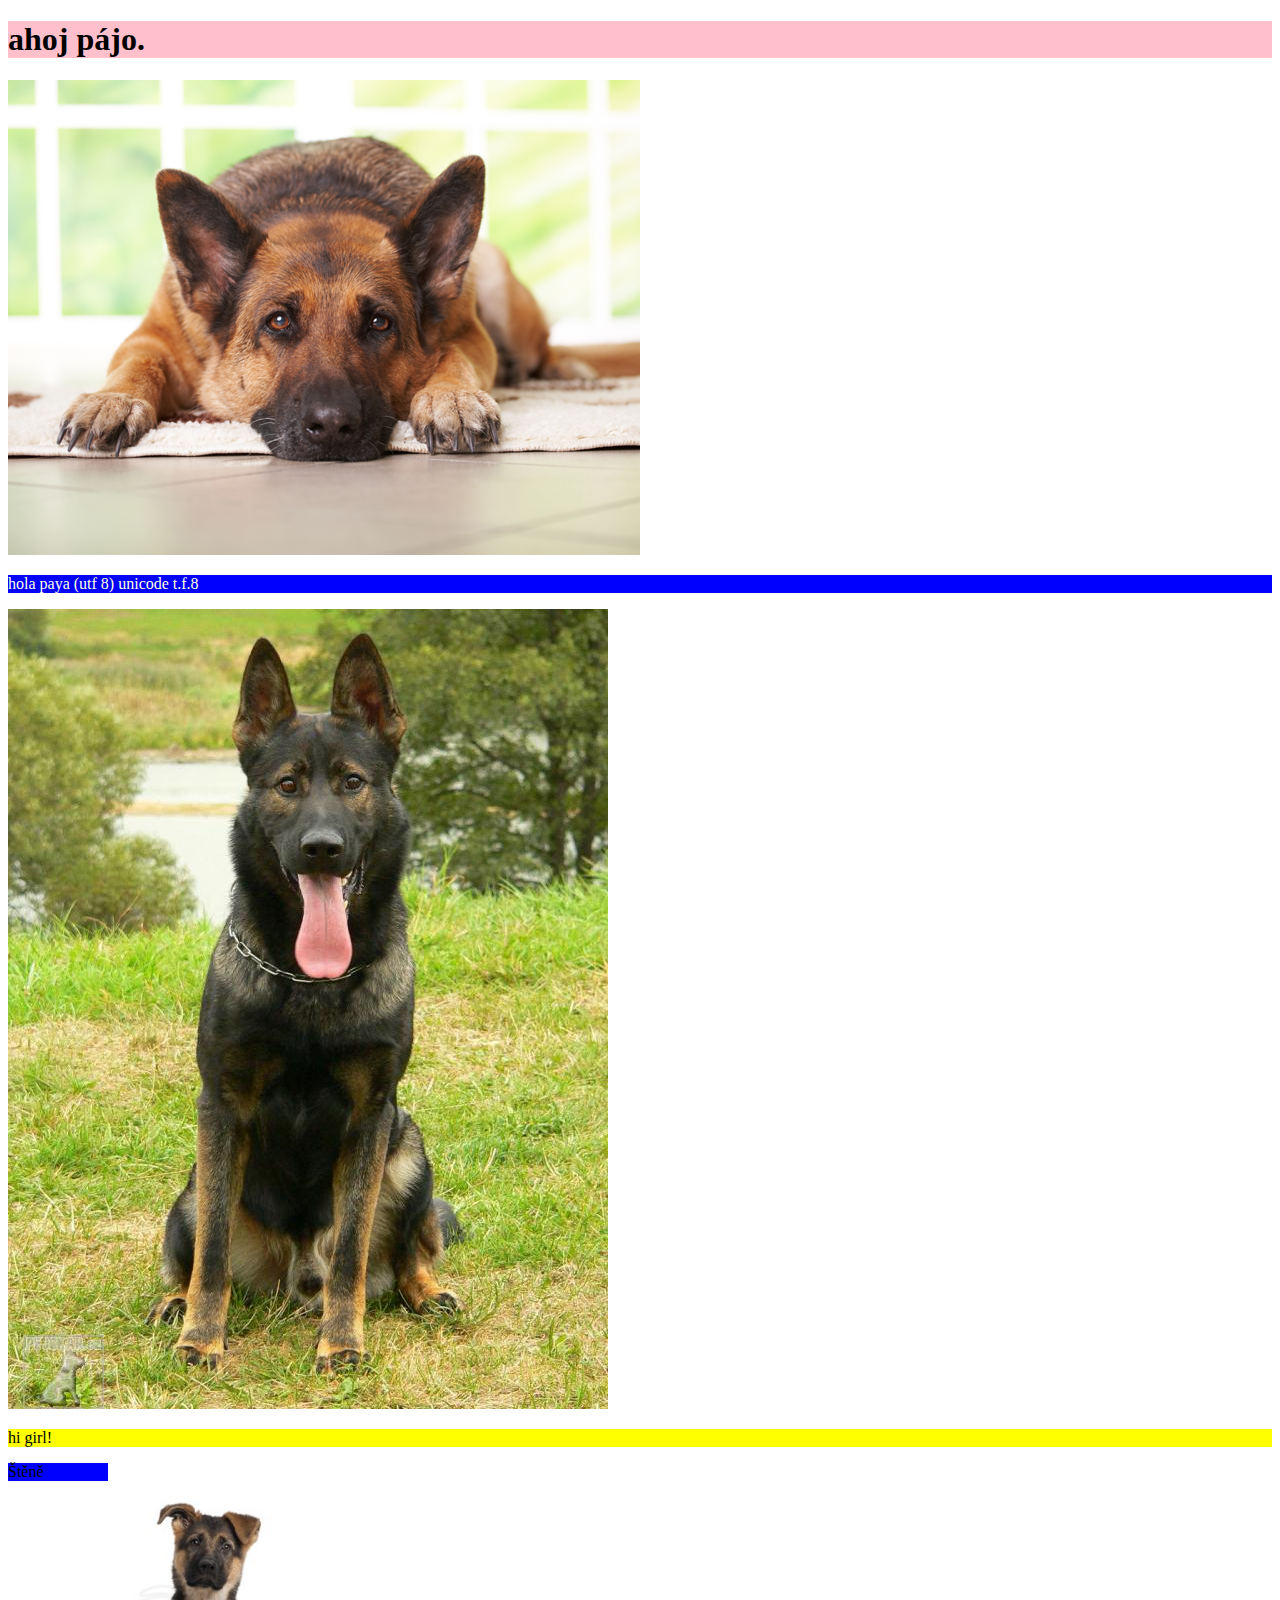
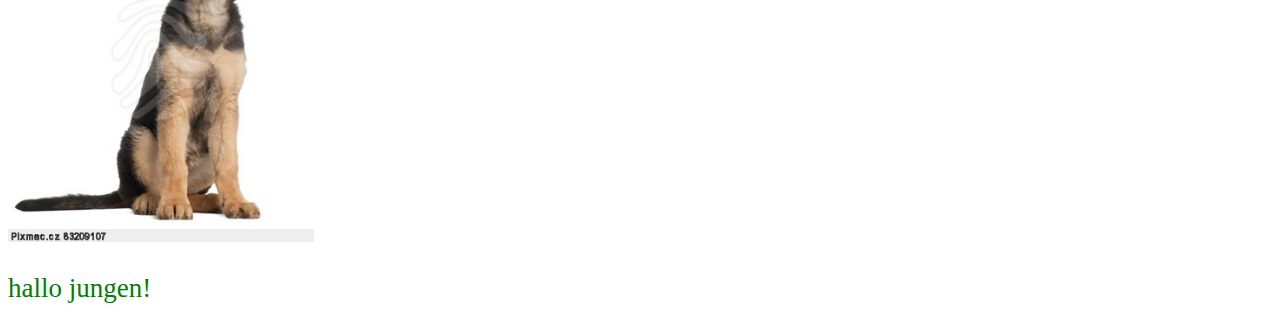
<file: pajky_prvni_stranka/index.html>
<!doctype html>
<html>
<head>
<meta charset="utf-8">
</head>
<body>
	<h1 style="background-color: pink">ahoj pájo.</h1>
	<img src="dog.jpg">

	<p style="background-color: blue; color: lightyellow">hola paya
		(utf 8) unicode t.f.8</p>
	<img src="nemovc.jpg">
	<p style="background-color: yellow">hi girl!</p>
	<div style="width: 100px; background-color: blue; border:100x">
		<span style="color: white"> </span>Štěně
	</div>
	<img src="NO.jpg" width="306px">
	<p style="color: green; font-size: 27px">hallo jungen!</p>
</body>
</html>
</file>
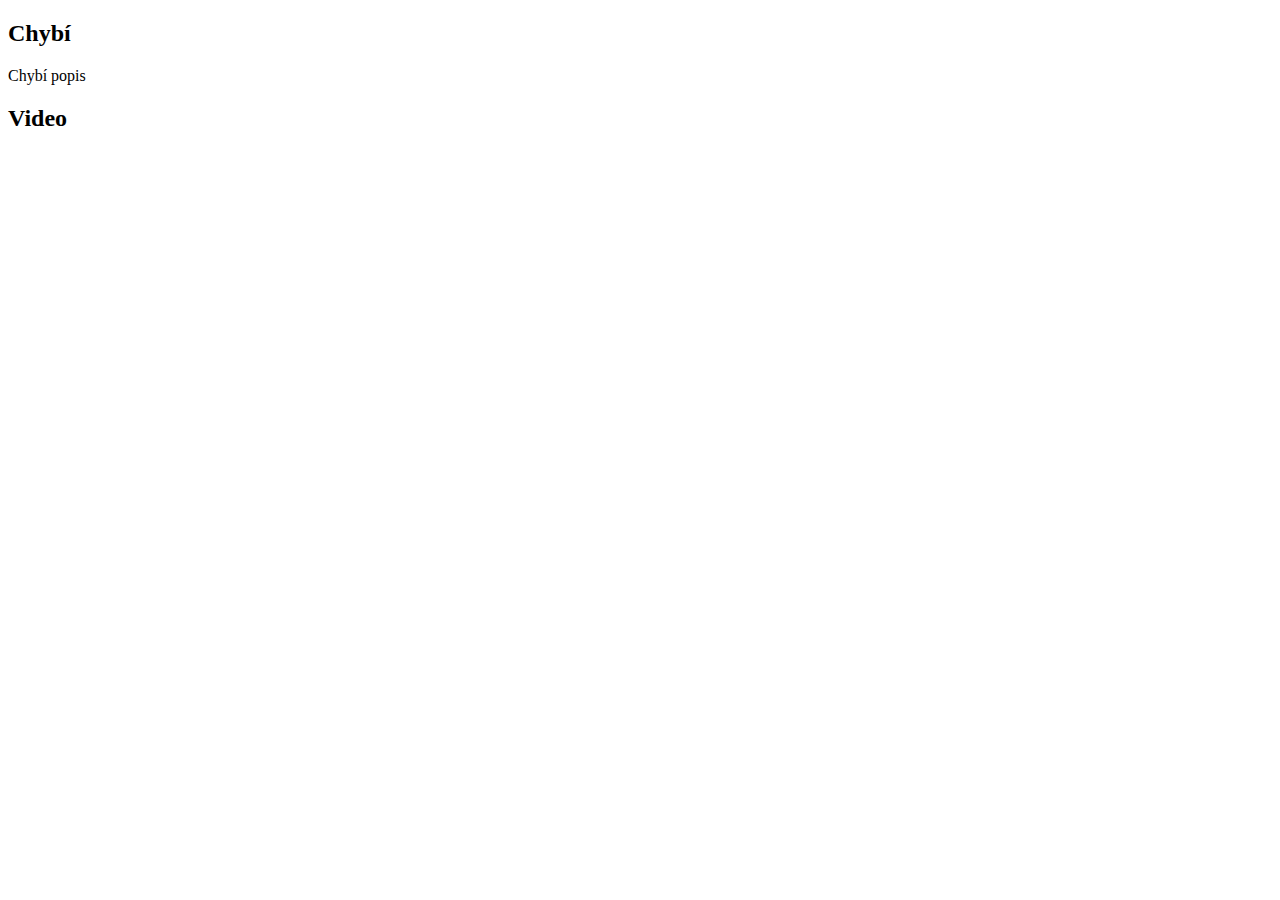
<file: html/obvaz.html>
<!DOCTYPE html>

<div class="col-md-6">
	<h2 id="chcih1">Chybí</h2>
	<div id="chciPopis">Chybí popis</div>
</div>

<div class="col-md-6">
	<h2>Video</h2>
	<div id="vidintab">
	</div>
</div>

<script>
	obvazChange(curOb)
</script>
</file>
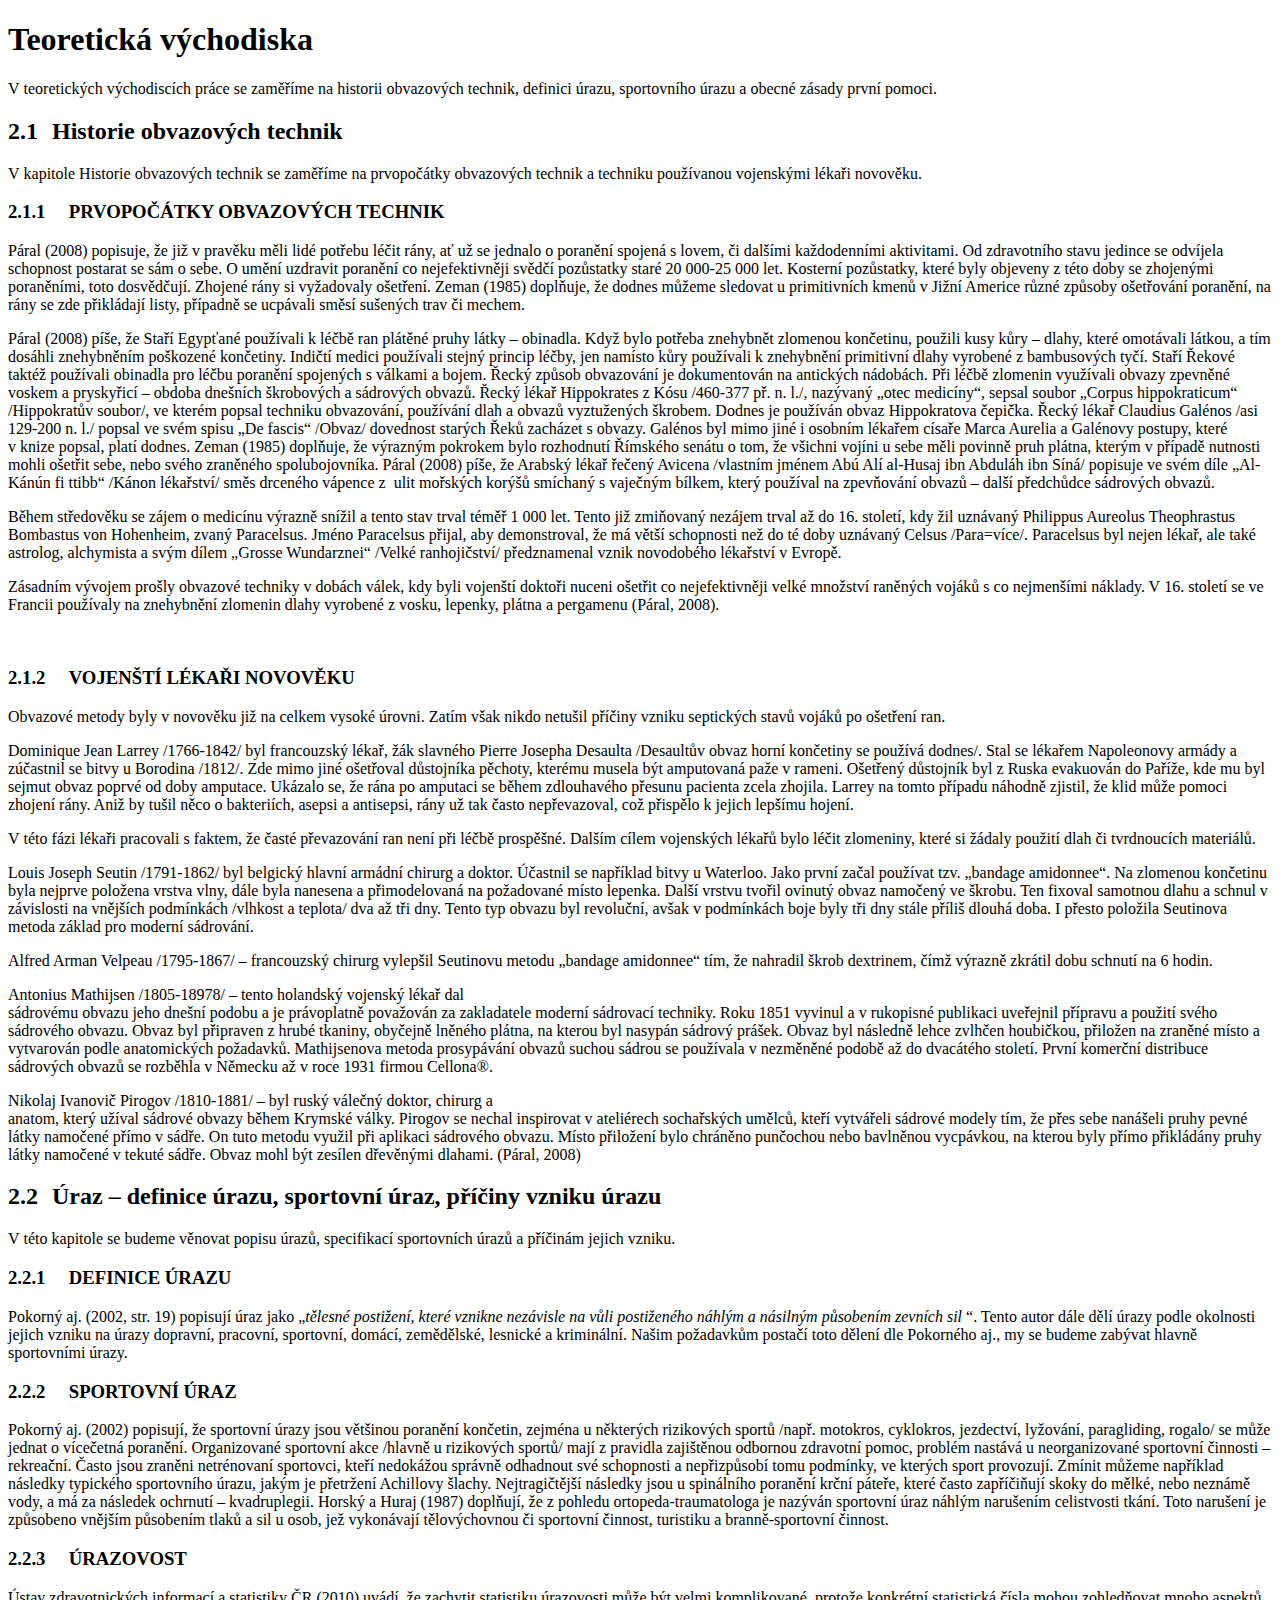
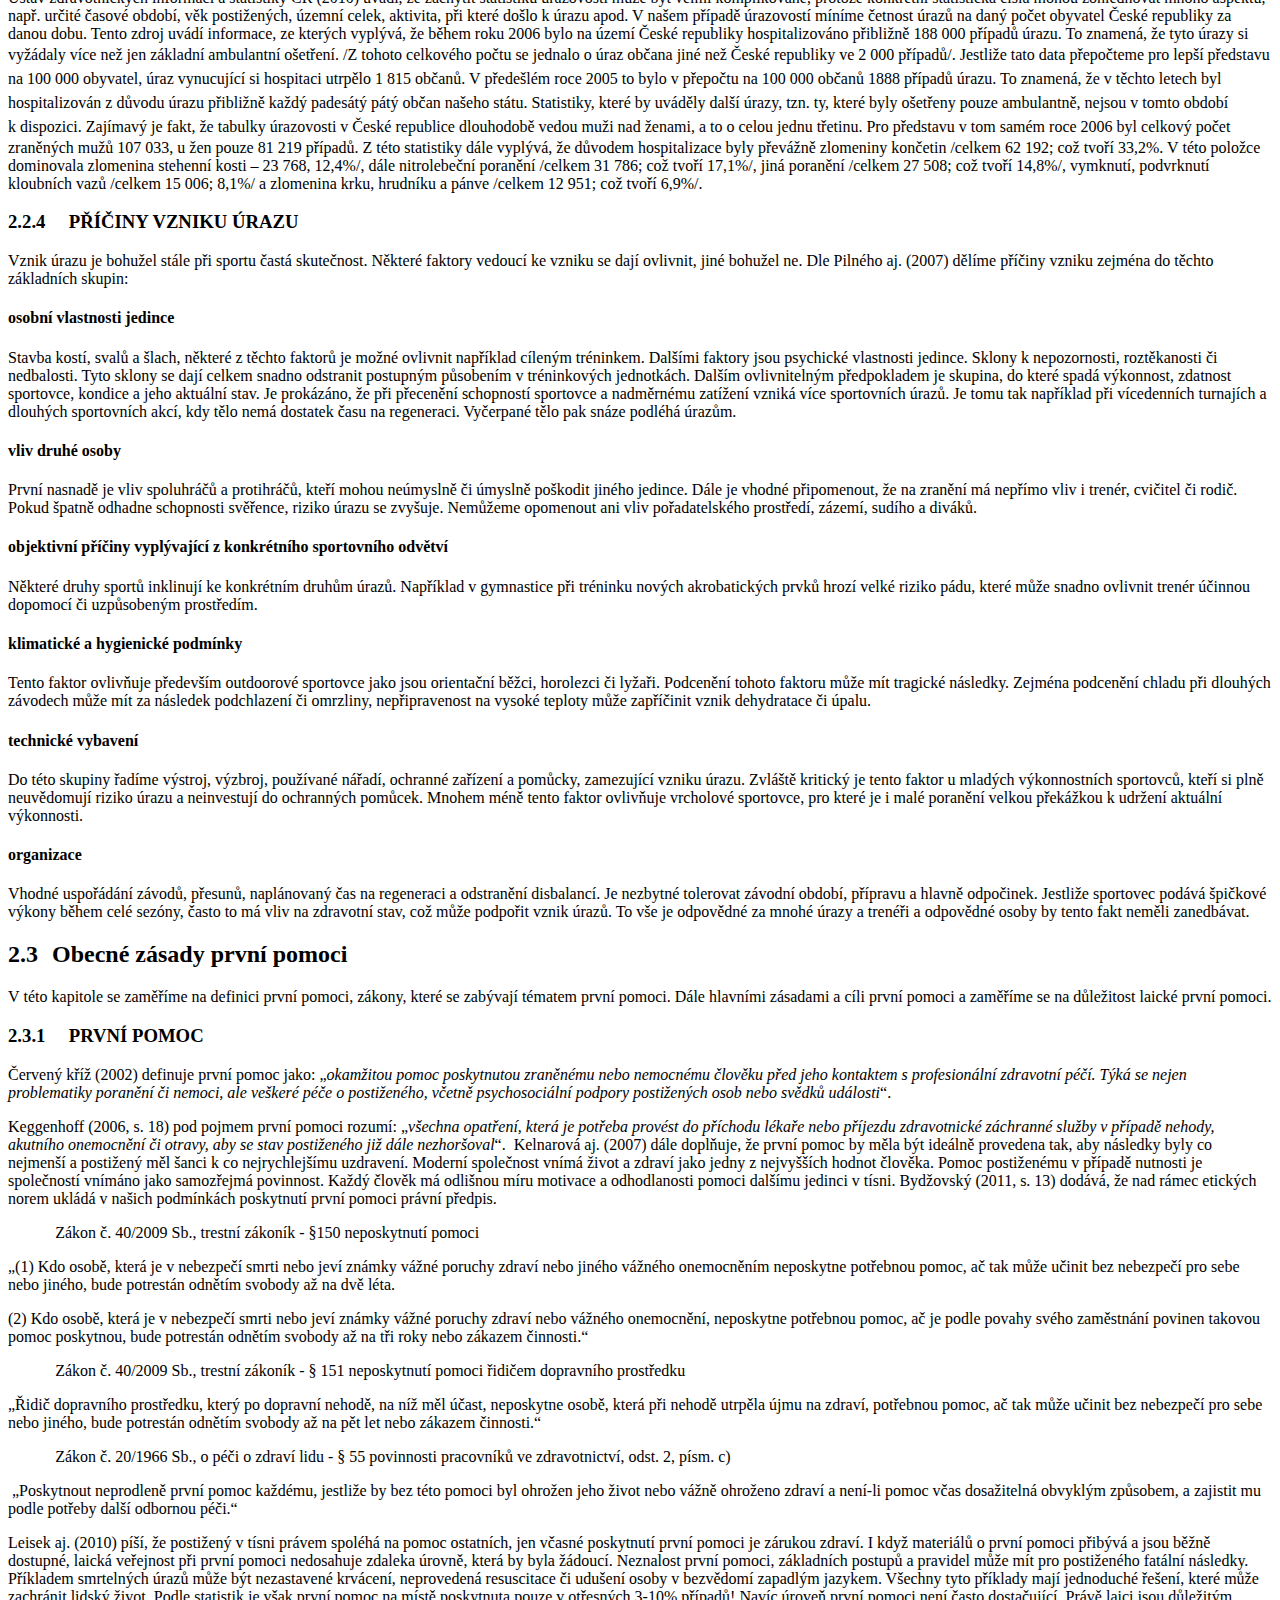
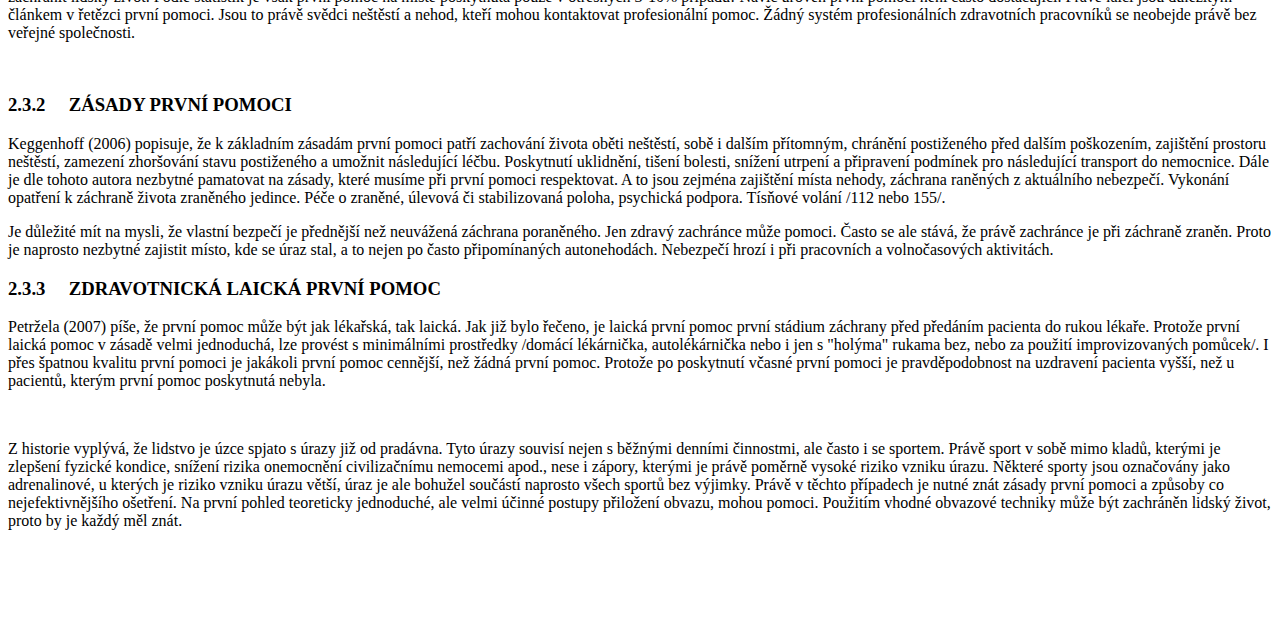
<file: html/teorie.html>
<!DOCTYPE html>

<div class="col-md-12">
	<h1>Teoretická východiska</h1>

<p class=MsoNormal>V&nbsp;teoretických východiscích práce se zaměříme na
historii obvazových technik, definici úrazu, sportovního úrazu a obecné zásady
první pomoci. </p>

<h2>2.1<span style='font:7.0pt "Times New Roman"'>&nbsp;&nbsp;&nbsp;&nbsp;&nbsp;
</span>Historie obvazových technik</h2>

<p class=MsoNormal>V&nbsp;kapitole Historie obvazových technik se zaměříme na
prvopočátky obvazových technik a techniku používanou vojenskými lékaři
novověku. </p>

<h3>2.1.1<span style='font:7.0pt "Times New Roman"'>&nbsp;&nbsp;&nbsp;&nbsp;&nbsp;&nbsp;&nbsp;&nbsp;&nbsp;
</span>PRVOPOČÁTKY OBVAZOVÝCH TECHNIK </h3>

<p class=MsoNormal>Páral (2008) popisuje, že již v&nbsp;pravěku měli lidé
potřebu léčit rány, ať už se jednalo o poranění spojená s&nbsp;lovem, či
dalšími každodenními aktivitami. Od zdravotního stavu jedince se odvíjela schopnost
postarat se sám o sebe. O umění uzdravit poranění co nejefektivněji svědčí
pozůstatky staré 20&nbsp;000-25&nbsp;000 let. Kosterní pozůstatky, které byly
objeveny z&nbsp;této doby se zhojenými poraněními, toto dosvědčují. Zhojené
rány si vyžadovaly ošetření. Zeman (1985) doplňuje, že dodnes můžeme sledovat u
primitivních kmenů v&nbsp;Jižní Americe různé způsoby ošetřování poranění, na
rány se zde přikládají listy, případně se ucpávali směsí sušených trav či
mechem. </p>

<p class=MsoNormal>Páral (2008) píše, že Staří Egypťané používali k&nbsp;léčbě
ran plátěné pruhy látky – obinadla. Když bylo potřeba znehybnět zlomenou
končetinu, použili kusy kůry – dlahy, které omotávali látkou, a tím dosáhli
znehybněním poškozené končetiny. Indičtí medici používali stejný princip léčby,
jen namísto kůry používali k&nbsp;znehybnění primitivní dlahy vyrobené z&nbsp;bambusových
tyčí. Staří Řekové taktéž používali obinadla pro léčbu poranění spojených
s&nbsp;válkami a bojem. Řecký způsob obvazování je dokumentován na antických
nádobách. Při léčbě zlomenin využívali obvazy zpevněné voskem a pryskyřicí –
obdoba dnešních škrobových a sádrových obvazů. Řecký lékař Hippokrates
z&nbsp;Kósu /460-377 př. n. l./, nazývaný „otec medicíny“, sepsal soubor
„Corpus hippokraticum“ /Hippokratův soubor/, ve kterém popsal techniku
obvazování, používání dlah a obvazů vyztužených škrobem. Dodnes je používán
obvaz Hippokratova čepička. Řecký lékař Claudius Galénos /asi 129-200 n. l./ popsal
ve svém spisu „De fascis“ /Obvaz/ dovednost starých Řeků zacházet
s&nbsp;obvazy. Galénos byl mimo jiné i osobním lékařem císaře Marca Aurelia a
Galénovy postupy, které v&nbsp;knize popsal, platí dodnes. Zeman (1985)
doplňuje, že výrazným pokrokem bylo rozhodnutí Římského senátu o tom, že
všichni vojíni u sebe měli povinně pruh plátna, kterým v&nbsp;případě nutnosti
mohli ošetřit sebe, nebo svého zraněného spolubojovníka. Páral (2008) píše, že Arabský
lékař řečený Avicena /vlastním jménem Abú Alí al-Husaj ibn Abduláh ibn Síná/
popisuje ve svém díle „Al-Kánún fi ttibb“ /Kánon lékařství/ směs drceného
vápence z&nbsp; ulit mořských korýšů smíchaný s&nbsp;vaječným bílkem, který
používal na zpevňování obvazů – další předchůdce sádrových obvazů.  </p>

<p class=MsoNormal>Během středověku se zájem o medicínu výrazně snížil a tento
stav trval téměř 1&nbsp;000 let. Tento již zmiňovaný nezájem trval až do 16.
století, kdy žil uznávaný Philippus Aureolus Theophrastus Bombastus von
Hohenheim, zvaný Paracelsus. Jméno Paracelsus přijal, aby demonstroval, že má
větší schopnosti než do té doby uznávaný Celsus /Para=více/. Paracelsus byl
nejen lékař, ale také astrolog, alchymista a svým dílem „Grosse Wundarznei“
/Velké ranhojičství/ předznamenal vznik novodobého lékařství v&nbsp;Evropě.</p>

<p class=MsoNormal>Zásadním vývojem prošly obvazové techniky v&nbsp;dobách
válek, kdy byli vojenští doktoři nuceni ošetřit co nejefektivněji velké
množství raněných vojáků s&nbsp;co nejmenšími náklady. V&nbsp;16. století se ve
Francii používaly na znehybnění zlomenin dlahy vyrobené z&nbsp;vosku, lepenky,
plátna a pergamenu (Páral, 2008). </p>

<p class=MsoNormal>&nbsp;</p>

<h3>2.1.2<span style='font:7.0pt "Times New Roman"'>&nbsp;&nbsp;&nbsp;&nbsp;&nbsp;&nbsp;&nbsp;&nbsp;&nbsp;
</span>VOJENŠTÍ LÉKAŘI NOVOVĚKU</h3>

<p class=MsoNormal>Obvazové metody byly v&nbsp;novověku již na celkem vysoké
úrovni. Zatím však nikdo netušil příčiny vzniku septických stavů vojáků po
ošetření ran. </p>

<p class=MsoNormal>Dominique Jean Larrey /1766-1842/ byl francouzský lékař, žák
slavného Pierre Josepha Desaulta /Desaultův obvaz horní končetiny se používá
dodnes/. Stal se lékařem Napoleonovy armády a zúčastnil se bitvy u Borodina
/1812/. Zde mimo jiné ošetřoval důstojníka pěchoty, kterému musela být
amputovaná paže v&nbsp;rameni. Ošetřený důstojník byl z&nbsp;Ruska evakuován do
Paříže, kde mu byl sejmut obvaz poprvé od doby amputace. Ukázalo se, že rána po
amputaci se během zdlouhavého přesunu pacienta zcela zhojila. Larrey na tomto
případu náhodně zjistil, že klid může pomoci zhojení rány. Aniž by tušil něco o
bakteriích, asepsi a antisepsi, rány už tak často nepřevazoval, což přispělo k&nbsp;jejich
lepšímu hojení. </p>

<p class=MsoNormal>V&nbsp;této fázi lékaři pracovali s&nbsp;faktem, že časté
převazování ran není při léčbě prospěšné. Dalším cílem vojenských lékařů bylo
léčit zlomeniny, které si žádaly použití dlah či tvrdnoucích materiálů.  </p>

<p class=MsoNormal>Louis Joseph Seutin /1791-1862/ byl belgický hlavní armádní chirurg
a doktor. Účastnil se například bitvy u Waterloo. Jako první začal používat tzv.
„bandage amidonnee“. Na zlomenou končetinu byla nejprve položena vrstva vlny,
dále byla nanesena a přimodelovaná na požadované místo lepenka. Další vrstvu
tvořil ovinutý obvaz namočený ve škrobu. Ten fixoval samotnou dlahu a schnul v
závislosti na vnějších podmínkách /vlhkost a teplota/ dva až tři dny. Tento typ
obvazu byl revoluční, avšak v podmínkách boje byly tři dny stále příliš dlouhá
doba. I přesto položila Seutinova metoda základ pro moderní sádrování.</p>

<p class=MsoNormal>Alfred Arman Velpeau /1795-1867/ – francouzský chirurg
vylepšil Seutinovu metodu „bandage amidonnee“ tím, že nahradil škrob dextrinem,
čímž výrazně zkrátil dobu schnutí na 6 hodin.</p>

<p class=MsoNormal>Antonius Mathijsen /1805-18978/ – tento holandský vojenský
lékař dal<br>
sádrovému obvazu jeho dnešní podobu a je právoplatně považován za zakladatele
moderní sádrovací techniky. Roku 1851 vyvinul a v&nbsp;rukopisné publikaci
uveřejnil přípravu a použití svého sádrového obvazu. Obvaz byl připraven z
hrubé tkaniny, obyčejně lněného plátna, na kterou byl nasypán sádrový prášek.
Obvaz byl následně lehce zvlhčen houbičkou, přiložen na zraněné místo a
vytvarován podle anatomických požadavků. Mathijsenova metoda prosypávání obvazů
suchou sádrou se používala v&nbsp;nezměněné podobě až do dvacátého století.
První komerční distribuce sádrových obvazů se rozběhla v&nbsp;Německu až
v&nbsp;roce 1931 firmou Cellona®. </p>

<p class=MsoNormal>Nikolaj Ivanovič Pirogov /1810-1881/ – byl ruský válečný
doktor, chirurg a<br>
anatom, který užíval sádrové obvazy během Krymské války. Pirogov se nechal
inspirovat v ateliérech sochařských umělců, kteří vytvářeli sádrové modely tím,
že přes sebe nanášeli pruhy pevné látky namočené přímo v sádře. On tuto metodu
využil při aplikaci sádrového obvazu. Místo přiložení bylo chráněno punčochou
nebo bavlněnou vycpávkou, na kterou byly přímo přikládány pruhy látky namočené
v&nbsp;tekuté sádře. Obvaz mohl být zesílen dřevěnými dlahami. (Páral, 2008) </p>

<h2>2.2<span style='font:7.0pt "Times New Roman"'>&nbsp;&nbsp;&nbsp;&nbsp;&nbsp;
</span>Úraz – definice úrazu, sportovní úraz, příčiny vzniku úrazu</h2>

<p class=MsoNormal>V&nbsp;této kapitole se budeme věnovat popisu úrazů, specifikací
sportovních úrazů a příčinám jejich vzniku. </p>

<h3>2.2.1<span style='font:7.0pt "Times New Roman"'>&nbsp;&nbsp;&nbsp;&nbsp;&nbsp;&nbsp;&nbsp;&nbsp;&nbsp;
</span>DEFINICE ÚRAZU</h3>

<p class=MsoNormal>Pokorný aj. (2002, str. 19) popisují úraz jako „<i>tělesné
postižení, které vznikne nezávisle na vůli postiženého náhlým a násilným
působením zevních sil</i> “. Tento autor dále dělí úrazy podle okolnosti jejich
vzniku na úrazy dopravní, pracovní, sportovní, domácí, zemědělské, lesnické a
kriminální. Našim požadavkům postačí toto dělení dle Pokorného aj., my se
budeme zabývat hlavně sportovními úrazy. </p>

<h3>2.2.2<span style='font:7.0pt "Times New Roman"'>&nbsp;&nbsp;&nbsp;&nbsp;&nbsp;&nbsp;&nbsp;&nbsp;&nbsp;
</span>SPORTOVNÍ ÚRAZ</h3>

<p class=MsoNormal>Pokorný aj. (2002) popisují, že sportovní úrazy jsou většinou
poranění končetin, zejména u některých rizikových sportů /např. motokros,
cyklokros, jezdectví, lyžování, paragliding, rogalo/ se může jednat o vícečetná
poranění. Organizované sportovní akce /hlavně u rizikových sportů/ mají
z&nbsp;pravidla zajištěnou odbornou zdravotní pomoc, problém nastává u
neorganizované sportovní činnosti – rekreační. Často jsou zraněni netrénovaní
sportovci, kteří nedokážou správně odhadnout své schopnosti a nepřizpůsobí tomu
podmínky, ve kterých sport provozují. Zmínit můžeme například následky
typického sportovního úrazu, jakým je přetržení Achillovy šlachy.
Nejtragičtější následky jsou u spinálního poranění krční páteře, které často
zapříčiňují skoky do mělké, nebo neznámě vody, a má za následek ochrnutí –
kvadruplegii. Horský a Huraj (1987) doplňují, že z pohledu
ortopeda-traumatologa je nazýván sportovní úraz náhlým narušením celistvosti
tkání. Toto narušení je způsobeno vnějším působením tlaků a sil u osob, jež
vykonávají tělovýchovnou či sportovní činnost, turistiku a branně-sportovní
činnost. </p>

<h3>2.2.3<span style='font:7.0pt "Times New Roman"'>&nbsp;&nbsp;&nbsp;&nbsp;&nbsp;&nbsp;&nbsp;&nbsp;&nbsp;
</span>ÚRAZOVOST</h3>

<p class=MsoNormal>Ústav zdravotnických informací a statistiky ČR (2010) uvádí,
že zachytit statistiku úrazovosti může být velmi komplikované, protože
konkrétní statistická čísla mohou zohledňovat mnoho aspektů, např. určité
časové období, věk postižených, územní celek, aktivita, při které došlo k úrazu
apod. V&nbsp;našem případě úrazovostí míníme četnost úrazů na daný počet
obyvatel České republiky za danou dobu. Tento zdroj uvádí informace, ze kterých
vyplývá, že během roku 2006 bylo na území České republiky hospitalizováno
přibližně 188&nbsp;000 případů úrazu. To znamená, že tyto úrazy si vyžádaly více
než jen základní ambulantní ošetření. /Z&nbsp;tohoto celkového počtu se jednalo
o úraz občana jiné než České republiky ve 2&nbsp;000 případů/. Jestliže tato
data přepočteme pro lepší pře<span style='line-height:150%'>dstavu na
100&nbsp;000 obyvatel, úraz vynucující si hospitaci utrpělo 1 815 občanů.
V&nbsp;předešlém roce 2005 to bylo v&nbsp;přepočtu na 100&nbsp;000 občanů 1888
případů úrazu. To znamená, že v&nbsp;těchto letech byl hospitalizován
z&nbsp;důvodu úrazu přibližně každý padesátý pátý občan našeho státu.
Statistiky, které by uváděly další úrazy, tzn. ty, které byly ošetřeny pouze ambulantně,
nejsou v&nbsp;tomto období k&nbsp;dispozici.</span><span style='line-height:
150%'> </span>Zajímavý je fakt, že tabulky&nbsp;úrazovosti v&nbsp;České republice
dlouhodobě vedou muži nad ženami, a to o celou jednu třetinu. Pro představu v tom
samém roce 2006 byl celkový počet zraněných mužů 107&nbsp;033, u žen pouze
81&nbsp;219 případů. Z&nbsp;této statistiky dále vyplývá, že důvodem
hospitalizace byly převážně zlomeniny končetin /celkem 62 192; což tvoří 33,2%.
V&nbsp;této položce dominovala zlomenina stehenní kosti – 23&nbsp;768, 12,4%/,
dále nitrolebeční poranění /celkem 31&nbsp;786; což tvoří 17,1%/, jiná poranění
/celkem 27&nbsp;508; což tvoří 14,8%/, vymknutí, podvrknutí kloubních vazů
/celkem 15&nbsp;006; 8,1%/ a zlomenina krku, hrudníku a pánve /celkem
12&nbsp;951; což tvoří 6,9%/.</p>

<h3>2.2.4<span style='font:7.0pt "Times New Roman"'>&nbsp;&nbsp;&nbsp;&nbsp;&nbsp;&nbsp;&nbsp;&nbsp;&nbsp;
</span>PŘÍČINY VZNIKU ÚRAZU</h3>

<p class=MsoNormal>Vznik úrazu je bohužel stále při sportu častá skutečnost.
Některé faktory vedoucí ke vzniku se dají ovlivnit, jiné bohužel ne. Dle
Pilného aj. (2007) dělíme příčiny vzniku zejména do těchto základních skupin:</p>

<h4 style='text-indent:0cm'>osobní vlastnosti jedince</h4>

<p class=MsoNormal>Stavba kostí, svalů a šlach, některé z těchto faktorů je
možné ovlivnit například cíleným tréninkem. Dalšími faktory jsou psychické
vlastnosti jedince. Sklony k nepozornosti, roztěkanosti či nedbalosti. Tyto
sklony se dají celkem snadno odstranit postupným působením v tréninkových
jednotkách. Dalším ovlivnitelným předpokladem je skupina, do které spadá
výkonnost, zdatnost sportovce, kondice a jeho aktuální stav. Je prokázáno, že
při přecenění schopností sportovce a nadměrnému zatížení vzniká více
sportovních úrazů. Je tomu tak například při vícedenních turnajích a dlouhých
sportovních akcí, kdy tělo nemá dostatek času na regeneraci. Vyčerpané tělo pak
snáze podléhá úrazům.</p>

<h4 style='text-indent:0cm'>vliv druhé osoby</h4>

<p class=MsoNormal>První nasnadě je vliv spoluhráčů a protihráčů, kteří mohou neúmyslně
či úmyslně poškodit jiného jedince. Dále je vhodné připomenout, že na zranění
má nepřímo vliv i trenér, cvičitel či rodič. Pokud špatně odhadne schopnosti
svěřence, riziko úrazu se zvyšuje. Nemůžeme opomenout ani vliv pořadatelského
prostředí, zázemí, sudího a diváků.</p>

<h4 style='text-indent:0cm'>objektivní příčiny vyplývající z&nbsp;konkrétního
sportovního odvětví</h4>

<p class=MsoNormal>Některé druhy sportů inklinují ke konkrétním druhům úrazů.
Například v gymnastice při tréninku nových akrobatických prvků hrozí velké
riziko pádu, které může snadno ovlivnit trenér účinnou dopomocí či uzpůsobeným
prostředím.&nbsp;</p>

<h4 style='text-indent:0cm'>klimatické a hygienické podmínky</h4>

<p class=MsoNormal>Tento faktor ovlivňuje především outdoorové sportovce jako
jsou orientační běžci, horolezci či lyžaři. Podcenění tohoto faktoru může mít
tragické následky. Zejména podcenění chladu při dlouhých závodech může mít za
následek podchlazení či omrzliny, nepřipravenost na vysoké teploty může
zapříčinit vznik dehydratace či úpalu.&nbsp;</p>

<h4 style='text-indent:0cm'>technické vybavení</h4>

<p class=MsoNormal>Do této skupiny řadíme výstroj, výzbroj, používané nářadí,
ochranné zařízení a pomůcky, zamezující vzniku úrazu. Zvláště kritický je tento
faktor u mladých výkonnostních sportovců, kteří si plně neuvědomují riziko
úrazu a neinvestují do ochranných pomůcek. Mnohem méně tento faktor ovlivňuje
vrcholové sportovce, pro které je i malé poranění velkou překážkou k udržení aktuální
výkonnosti.</p>

<h4 style='text-indent:0cm'>organizace</h4>

<p class=MsoNormal>Vhodné uspořádání závodů, přesunů, naplánovaný čas na
regeneraci a odstranění disbalancí. Je nezbytné tolerovat závodní období,
přípravu a hlavně odpočinek. Jestliže sportovec podává špičkové výkony během
celé sezóny, často to má vliv na zdravotní stav, což může podpořit vznik úrazů.
To vše je odpovědné za mnohé úrazy a trenéři a odpovědné osoby by tento fakt
neměli zanedbávat. </p>

<h2>2.3<span style='font:7.0pt "Times New Roman"'>&nbsp;&nbsp;&nbsp;&nbsp;&nbsp;
</span>Obecné zásady první pomoci</h2>

<p class=MsoNormal>V&nbsp;této kapitole se zaměříme na definici první pomoci,
zákony, které se zabývají tématem první pomoci. Dále hlavními zásadami a cíli
první pomoci a zaměříme se na důležitost laické první pomoci. </p>

<h3>2.3.1<span style='font:7.0pt "Times New Roman"'>&nbsp;&nbsp;&nbsp;&nbsp;&nbsp;&nbsp;&nbsp;&nbsp;&nbsp;
</span>PRVNÍ POMOC</h3>

<p class=MsoNormal>Červený kříž (2002) definuje první pomoc jako: „<i>okamžitou
pomoc poskytnutou zraněnému nebo nemocnému člověku před jeho kontaktem
s&nbsp;profesionální zdravotní péčí. Týká se nejen problematiky poranění či
nemoci, ale veškeré péče o postiženého, včetně psychosociální podpory postižených
osob nebo svědků události</i>“. </p>

<p class=MsoNormal>Keggenhoff (2006, s. 18) pod pojmem první pomoci rozumí: „<i>všechna
opatření, která je potřeba provést do příchodu lékaře nebo příjezdu zdravotnické
záchranné služby v&nbsp;případě nehody, akutního onemocnění či otravy, aby se
stav postiženého již dále nezhoršoval</i>“.  Kelnarová aj. (2007) dále
doplňuje, že první pomoc by měla být ideálně provedena tak, aby následky byly
co nejmenší a postižený měl šanci k&nbsp;co nejrychlejšímu uzdravení. Moderní
společnost vnímá život a zdraví jako jedny z nejvyšších hodnot člověka. Pomoc
postiženému v případě nutnosti je společností vnímáno jako samozřejmá
povinnost. Každý člověk má odlišnou míru motivace a odhodlanosti pomoci dalšímu
jedinci v tísni. Bydžovský (2011, s. 13) dodává, že nad rámec etických norem
ukládá v našich podmínkách poskytnutí první pomoci právní předpis. </p>

<p class=MsoNormal style='text-indent:35.4pt'>Zákon č. 40/2009 Sb., trestní
zákoník - §150 neposkytnutí pomoci                 </p>

<p class=MsoNormal>„(1) Kdo osobě, která je v nebezpečí smrti nebo jeví známky
vážné poruchy zdraví nebo jiného vážného onemocněním neposkytne potřebnou
pomoc, ač tak může učinit bez nebezpečí pro sebe nebo jiného, bude potrestán
odnětím svobody až na dvě léta.</p>

<p class=MsoNormal>(2) Kdo osobě, která je v nebezpečí smrti nebo jeví známky
vážné poruchy zdraví nebo vážného onemocnění, neposkytne potřebnou pomoc, ač je
podle povahy svého zaměstnání povinen takovou pomoc poskytnou, bude potrestán
odnětím svobody až na tři roky nebo zákazem činnosti.“</p>

<p class=MsoNormal style='text-indent:35.4pt'>Zákon č. 40/2009 Sb., trestní
zákoník - § 151 neposkytnutí pomoci řidičem dopravního prostředku</p>

<p class=MsoNormal>„Řidič dopravního prostředku, který po dopravní nehodě, na
níž měl účast, neposkytne osobě, která při nehodě utrpěla újmu na zdraví,
potřebnou pomoc, ač tak může učinit bez nebezpečí pro sebe nebo jiného, bude
potrestán odnětím svobody až na pět let nebo zákazem činnosti.“</p>

<p class=MsoNormal style='text-indent:35.4pt'>Zákon č. 20/1966 Sb., o péči o
zdraví lidu - § 55 povinnosti pracovníků ve zdravotnictví, odst. 2, písm. c) </p>

<p class=MsoNormal> „Poskytnout neprodleně první pomoc každému, jestliže by bez
této pomoci byl ohrožen jeho život nebo vážně ohroženo zdraví a není-li pomoc
včas dosažitelná obvyklým způsobem, a zajistit mu podle potřeby další odbornou
péči.“ </p>

<p class=MsoNormal>Leisek aj. (2010) píší, že postižený v tísni právem spoléhá
na pomoc ostatních, jen včasné poskytnutí první pomoci je zárukou zdraví. I
když materiálů o první pomoci přibývá a jsou běžně dostupné, laická veřejnost
při první pomoci nedosahuje zdaleka úrovně, která by byla žádoucí. Neznalost
první pomoci, základních postupů a pravidel může mít pro postiženého fatální
následky. Příkladem smrtelných úrazů může být nezastavené krvácení, neprovedená
resuscitace či udušení osoby v bezvědomí zapadlým jazykem. Všechny tyto
příklady mají jednoduché řešení, které může zachránit lidský život. Podle
statistik je však první pomoc na místě poskytnuta pouze v otřesných 3-10%
případů! Navíc úroveň první pomoci není často dostačující. Právě laici jsou
důležitým článkem v řetězci první pomoci. Jsou to právě svědci neštěstí a
nehod, kteří mohou kontaktovat profesionální pomoc. Žádný systém
profesionálních zdravotních pracovníků se neobejde právě bez veřejné společnosti.</p>

<p class=MsoNormal>&nbsp;</p>

<h3><span class=ListLabel2><span style='font-family:"Tahoma","sans-serif"'>2.3.2<span
style='font:7.0pt "Times New Roman"'>&nbsp;&nbsp;&nbsp;&nbsp;&nbsp;&nbsp;&nbsp;&nbsp;&nbsp;
</span></span></span><span class=ListLabel2><span style='font-family:"Tahoma","sans-serif"'>ZÁSADY
PRVNÍ POMOCI</span></span></h3>

<p class=MsoNormal>Keggenhoff (2006) popisuje, že k&nbsp;základním zásadám
první pomoci patří zachování života oběti neštěstí, sobě i dalším přítomným,
chránění postiženého před dalším poškozením, zajištění prostoru neštěstí,
zamezení zhoršování stavu postiženého a umožnit následující léčbu. Poskytnutí uklidnění,
tišení bolesti, snížení utrpení a připravení podmínek pro následující transport
do nemocnice. Dále je dle tohoto autora nezbytné pamatovat na zásady, které musíme
při první pomoci respektovat. A to jsou zejména zajištění místa nehody, záchrana
raněných z&nbsp;aktuálního nebezpečí. Vykonání opatření k&nbsp;záchraně života
zraněného jedince. Péče o zraněné, úlevová či stabilizovaná poloha, psychická
podpora. Tísňové volání /112 nebo 155/.</p>

<p class=MsoNormal>Je důležité mít na mysli, že vlastní bezpečí je přednější
než neuvážená záchrana poraněného. Jen zdravý zachránce může pomoci. Často se
ale stává, že právě zachránce je při záchraně zraněn. Proto je naprosto
nezbytné zajistit místo, kde se úraz stal, a to nejen po často připomínaných
autonehodách. Nebezpečí hrozí i při pracovních a volnočasových aktivitách. </p>

<h3>2.3.3<span style='font:7.0pt "Times New Roman"'>&nbsp;&nbsp;&nbsp;&nbsp;&nbsp;&nbsp;&nbsp;&nbsp;&nbsp;
</span>ZDRAVOTNICKÁ LAICKÁ PRVNÍ POMOC</h3>

<p class=MsoNormal>Petržela (2007) píše, že první pomoc může být jak lékařská,
tak laická. Jak již bylo řečeno, je laická první pomoc první stádium záchrany
před předáním pacienta do rukou lékaře. Protože první laická pomoc v zásadě
velmi jednoduchá, lze provést s minimálními prostředky /domácí lékárnička,
autolékárnička nebo i jen s &quot;holýma&quot; rukama bez, nebo za použití
improvizovaných pomůcek/. I přes špatnou kvalitu první pomoci je jakákoli první
pomoc cennější, než žádná první pomoc. Protože po poskytnutí včasné první
pomoci je pravděpodobnost na uzdravení pacienta vyšší, než u pacientů, kterým
první pomoc poskytnutá nebyla.</p>

<p class=MsoNormal>&nbsp;</p>

<p class=MsoNormal>Z&nbsp;historie vyplývá, že lidstvo je úzce spjato s&nbsp;úrazy
již od pradávna. Tyto úrazy souvisí nejen s&nbsp;běžnými denními činnostmi, ale
často i se sportem. Právě sport v&nbsp;sobě mimo kladů, kterými je zlepšení
fyzické kondice, snížení rizika onemocnění civilizačnímu nemocemi apod., nese i
zápory, kterými je právě poměrně vysoké riziko vzniku úrazu. Některé sporty
jsou označovány jako adrenalinové, u kterých je riziko vzniku úrazu větší, úraz
je ale bohužel součástí naprosto všech sportů bez výjimky. Právě v&nbsp;těchto
případech je nutné znát zásady první pomoci a způsoby co nejefektivnějšího ošetření.
Na první pohled teoreticky jednoduché, ale velmi účinné postupy přiložení
obvazu, mohou pomoci. Použitím vhodné obvazové techniky může být zachráněn
lidský život, proto by je každý měl znát.</p>

<span style='font-size:12.0pt;line-height:150%;font-family:"Tahoma","sans-serif";
color:#00000A'><br clear=all style='page-break-before:always'>
</span>

<p class=MsoNormal align=left style='text-align:left'>&nbsp;</p>


</div>
<!-- /col-md-12 -->
</file>
